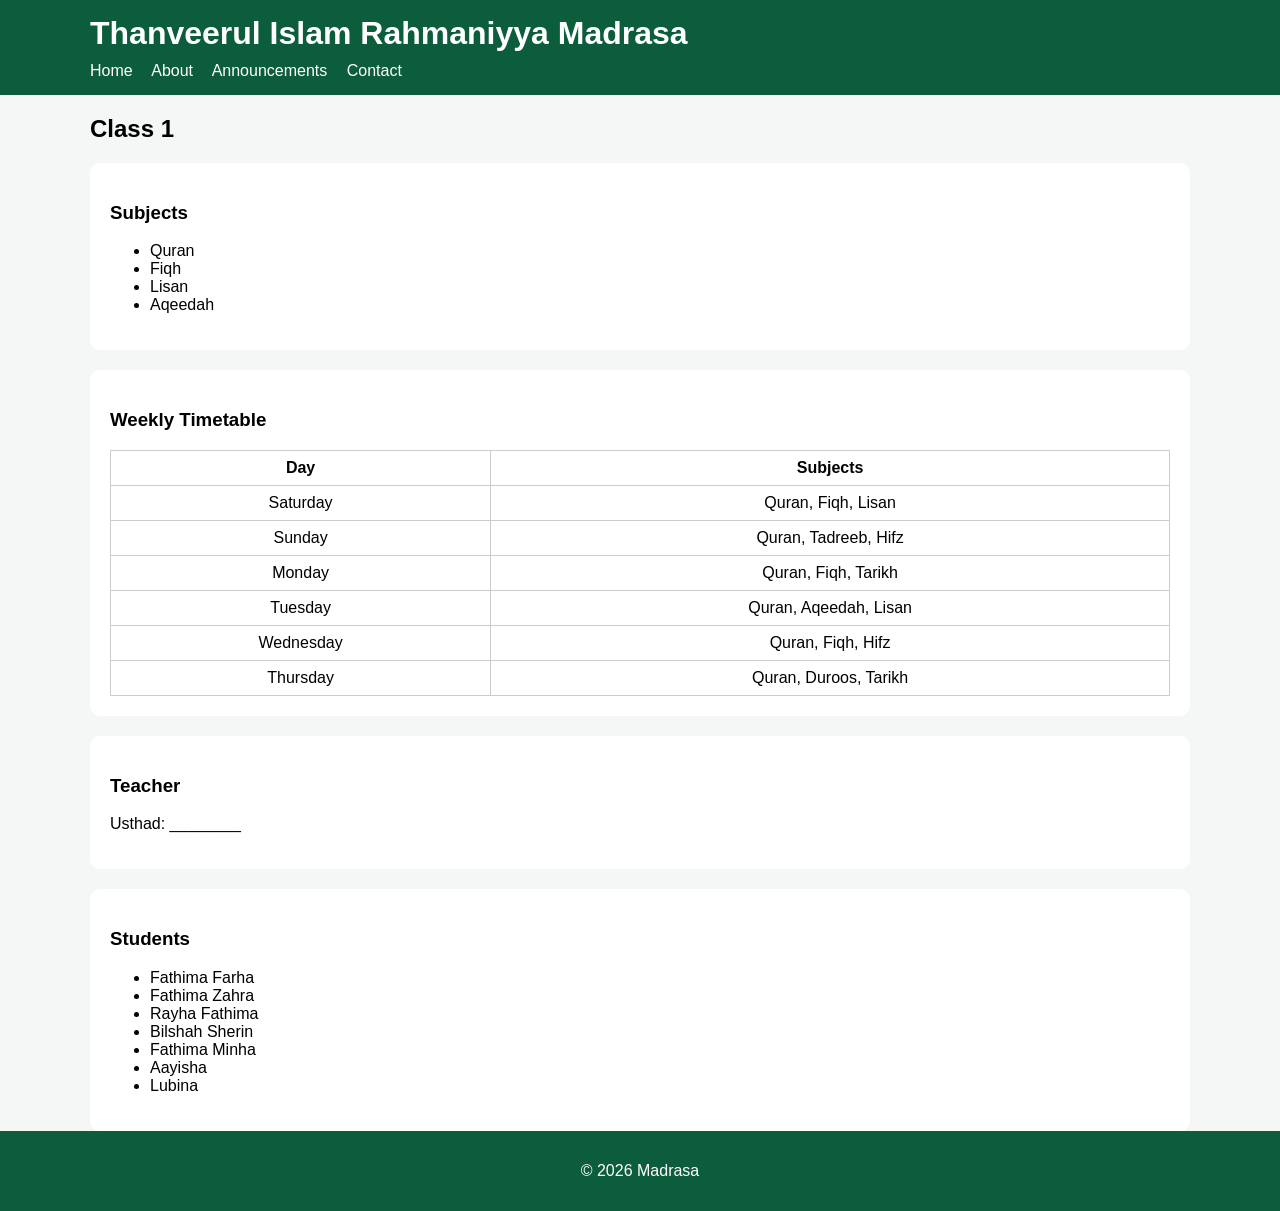
<file: classes/class1.html>
<!DOCTYPE html>
<html lang="en">
<head>
  <meta charset="UTF-8">
  <title>Class 1</title>
  <link href="https://fonts.googleapis.com/css2?family=Amiri&family=Noto+Sans+Malayalam&display=swap" rel="stylesheet">
  <link rel="stylesheet" href="../assets/css/style.css">
</head>
<body>

<!-- Header -->
<header class="header">
  <div class="container">
    <h1>Thanveerul Islam Rahmaniyya Madrasa</h1>
    <nav>
      <a href="../index.html">Home</a>
      <a href="../about.html">About</a>
      <a href="../announcements.html">Announcements</a>
      <a href="../contact.html">Contact</a>
    </nav>
  </div>
</header>

<!-- Page Content -->
<div class="container">

  <h2>Class 1</h2>

  <!-- Subjects -->
  <section class="card">
    <h3>Subjects</h3>
    <ul>
      <li>Quran</li>
      <li>Fiqh</li>
      <li>Lisan</li>
      <li>Aqeedah</li>
    </ul>
  </section>

  <!-- Timetable -->
  <section class="card">
    <h3>Weekly Timetable</h3>
    <table border="1" width="100%">
      <tr>
        <th>Day</th>
        <th>Subjects</th>
      </tr>
      <tr>
        <td>Saturday</td>
        <td>Quran, Fiqh, Lisan</td>
      </tr>
      <tr>
        <td>Sunday</td>
        <td>Quran, Tadreeb, Hifz</td>
      </tr>
      <tr>
        <td>Monday</td>
        <td>Quran, Fiqh, Tarikh</td>
      </tr>
      <tr>
        <td>Tuesday</td>
        <td>Quran, Aqeedah, Lisan</td>
      </tr>
      <tr>
        <td>Wednesday</td>
        <td>Quran, Fiqh, Hifz</td>
      </tr>
      <tr>
        <td>Thursday</td>
        <td>Quran, Duroos, Tarikh</td>
      </tr>
    </table>
  </section>

  <!-- Teacher -->
  <section class="card">
    <h3>Teacher</h3>
    <p>Usthad: ________</p>
  </section>

  <!-- Students -->
  <section class="card">
    <h3>Students</h3>
    <ul>
      <li>Fathima Farha</li>
      <li>Fathima Zahra</li>
      <li>Rayha Fathima</li>
      <li>Bilshah Sherin</li>
      <li>Fathima Minha</li>
      <li>Aayisha</li>
      <li>Lubina</li>
    </ul>
  </section>

</div>

<!-- Footer -->
<footer class="footer">
  <p>© 2026 Madrasa</p>
</footer>

</body>
</html>
</file>
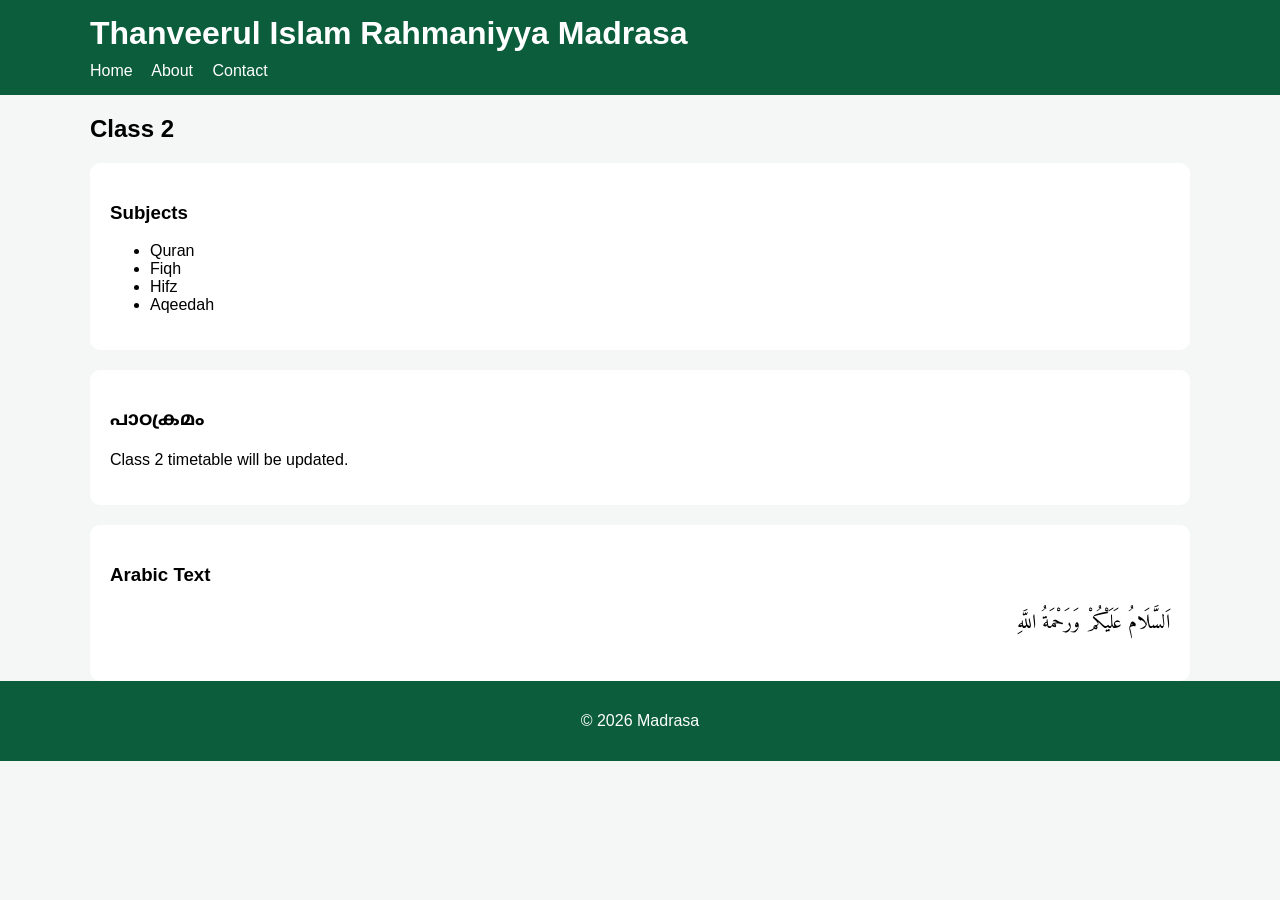
<file: classes/class2.html>
<!DOCTYPE html>
<html>
<head>
  <title>Class 2</title>
  <link rel="stylesheet" href="../assets/css/style.css">
  <link href="https://fonts.googleapis.com/css2?family=Amiri&family=Noto+Sans+Malayalam&display=swap" rel="stylesheet">
</head>
<body>

<header class="header">
  <div class="container">
    <h1>Thanveerul Islam Rahmaniyya Madrasa</h1>
    <nav>
      <a href="../index.html">Home</a>
      <a href="../about.html">About</a>
      <a href="../contact.html">Contact</a>
    </nav>
  </div>
</header>

<div class="container">

<h2>Class 2</h2>

<div class="card">
<h3>Subjects</h3>
<ul>
<li>Quran</li>
<li>Fiqh</li>
<li>Hifz</li>
<li>Aqeedah</li>
</ul>
</div>

<div class="card">
<h3 class="malayalam">പാഠക്രമം</h3>
<p>Class 2 timetable will be updated.</p>
</div>

<div class="card">
<h3>Arabic Text</h3>
<p class="arabic">اَلسَّلَامُ عَلَيْكُمْ وَرَحْمَةُ اللَّهِ</p>
</div>

</div>

<footer class="footer">
<p>© 2026 Madrasa</p>
</footer>

</body>
</html>
</file>
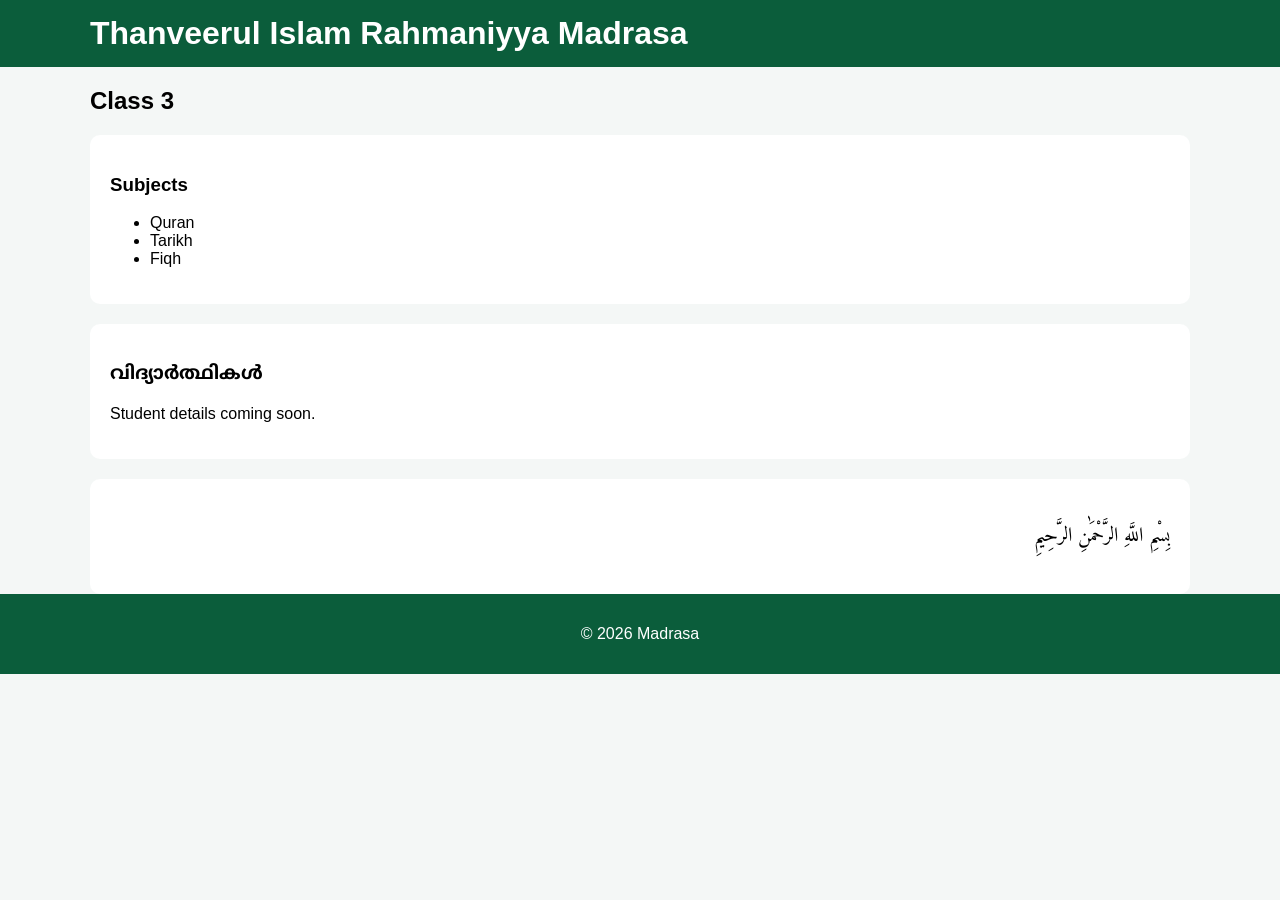
<file: classes/class3.html>
<!DOCTYPE html>
<html>
<head>
  <title>Class 3</title>
  <link rel="stylesheet" href="../assets/css/style.css">
  <link href="https://fonts.googleapis.com/css2?family=Amiri&family=Noto+Sans+Malayalam&display=swap" rel="stylesheet">
</head>
<body>

<header class="header">
  <div class="container">
    <h1>Thanveerul Islam Rahmaniyya Madrasa</h1>
  </div>
</header>

<div class="container">

<h2>Class 3</h2>

<div class="card">
<h3>Subjects</h3>
<ul>
<li>Quran</li>
<li>Tarikh</li>
<li>Fiqh</li>
</ul>
</div>

<div class="card">
<h3 class="malayalam">വിദ്യാർത്ഥികൾ</h3>
<p>Student details coming soon.</p>
</div>

<div class="card">
<p class="arabic">بِسْمِ اللَّهِ الرَّحْمَٰنِ الرَّحِيمِ</p>
</div>

</div>

<footer class="footer">
<p>© 2026 Madrasa</p>
</footer>

</body>
</html>
</file>
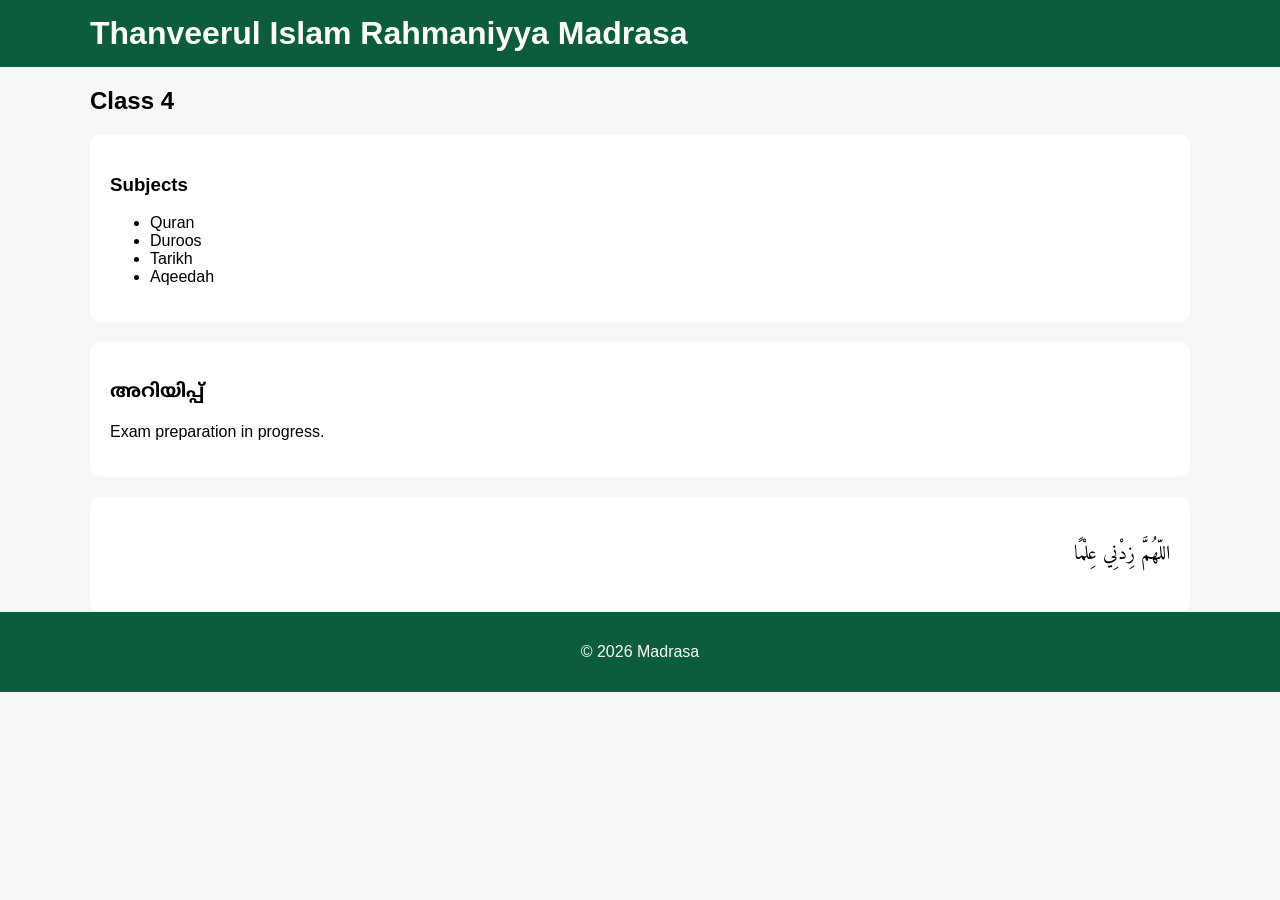
<file: classes/class4.html>
<!DOCTYPE html>
<html>
<head>
  <title>Class 4</title>
  <link rel="stylesheet" href="../assets/css/style.css">
  <link href="https://fonts.googleapis.com/css2?family=Amiri&family=Noto+Sans+Malayalam&display=swap" rel="stylesheet">
</head>
<body>

<header class="header">
  <div class="container">
    <h1>Thanveerul Islam Rahmaniyya Madrasa</h1>
  </div>
</header>

<div class="container">

<h2>Class 4</h2>

<div class="card">
<h3>Subjects</h3>
<ul>
<li>Quran</li>
<li>Duroos</li>
<li>Tarikh</li>
<li>Aqeedah</li>
</ul>
</div>

<div class="card">
<h3 class="malayalam">അറിയിപ്പ്</h3>
<p>Exam preparation in progress.</p>
</div>

<div class="card">
<p class="arabic">اللّهُمَّ زِدْنِي عِلْمًا</p>
</div>

</div>

<footer class="footer">
<p>© 2026 Madrasa</p>
</footer>

</body>
</html>
</file>
<file: assets/css/style.css>
body {
  margin: 0;
  font-family: 'Segoe UI', sans-serif;
  background: #f4f7f6;
}

.container {
  width: 90%;
  max-width: 1100px;
  margin: auto;
}

.header {
  background: #0b5d3b;
  color: white;
  padding: 15px 0;
}

.header h1 {
  margin: 0;
}

nav {
  margin-top: 10px;
}

nav a {
  color: white;
  margin-right: 15px;
  text-decoration: none;
}

.hero {
  background: linear-gradient(to right, #0b5d3b, #1a8f5a);
  color: white;
  padding: 60px 0;
  text-align: center;
}

.cards {
  display: grid;
  grid-template-columns: repeat(auto-fit, minmax(200px, 1fr));
  gap: 20px;
  margin: 40px auto;
}

.card {
  background: white;
  padding: 20px;
  border-radius: 10px;
  margin-top: 20px;
}

.footer {
  background: #0b5d3b;
  color: white;
  text-align: center;
  padding: 15px;
}

/* Table */
table {
  border-collapse: collapse;
  margin-top: 10px;
}

th, td {
  padding: 8px;
  text-align: center;
  border: 1px solid #ccc;
}

/* Arabic Support */
.arabic {
  font-family: 'Amiri', serif;
  direction: rtl;
  text-align: right;
  font-size: 20px;
}

/* Malayalam Support */
.malayalam {
  font-family: 'Noto Sans Malayalam', sans-serif;
}
</file>
